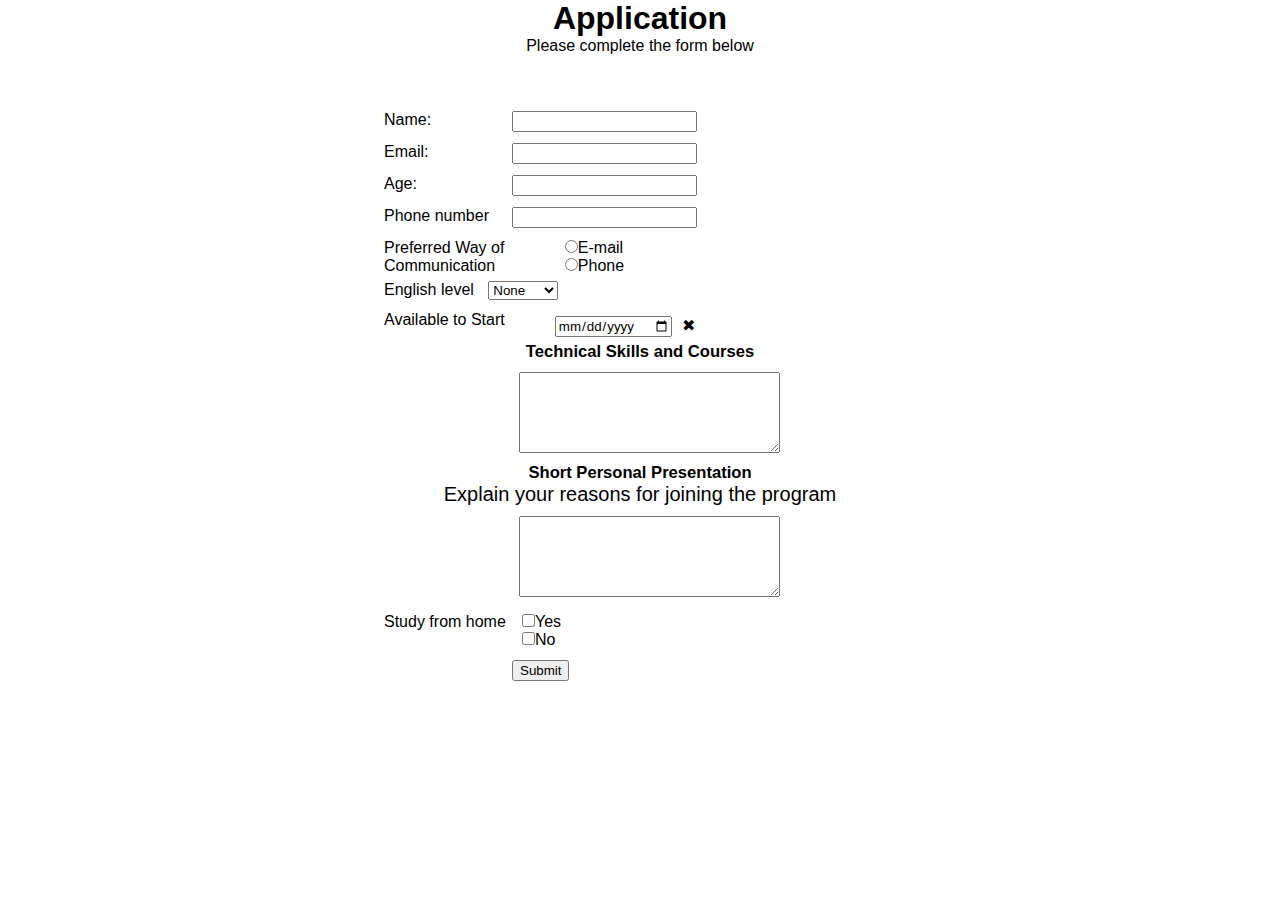
<file: index.html>
<html lang="en">
<head>
    <meta charset="UTF-8">
    <meta name="viewport" content="width=device-width, initial-scale=1.0">
    <link rel="stylesheet" href="css/style.css">
    <title>Document</title>
</head>
<body>
    <h1>Application</h1>
        <p id="confirm">Please complete the form below</p>
        <div class= "container">
            <form action="index.html" method="POST" name ="form" class="form" onsubmit="return myFunction()">
                <div class="row">
                    <div class="col-3">
                        <label for="">Name:</label>
                    </div>
                    <div class="col-9">
                        <input type="text" name="name" value="" required id="name">
                    </div>
                </div>
                <div class="row">
                        <div class="col-3">
                            <label for="">Email:</label>
                        </div>
                            <div class="col-9">
                                <input type="email" name="email" value=""required>
                            </div>
                </div>
                <div class="row">
                    <div class="col-3">
                        <label for=""> Age:</label>
                    </div>
                    <div class="col-9">
                        <input type="number" name="age" value="">
                    </div>
                </div>
                <div class="row">
                    <div class="col-3">
                        <label for="">Phone number</label>
                    </div>
                    <div class="col-9">
                        <input type="text" name="phoneNumber" value="" class="numberValidate">
                    </div>
                </div>
                <div class="row">
                    <div class="col-4">
                        <label for="">Preferred Way of Communication</label>
                    </div>
                    <div class="col-8" id="radio">
                        <input type="radio" name="communicationWay" id="check">E-mail<br>
                        <input type="radio" name="communicationWay" id="check">Phone
                    </div>
                </div>
                <div class="row">
                    <div class="col-9">
                    <label for="">English level</label>
                    <select name="english" id="" required>
                        <option value="">None</option>
                        <option value="low">Low</option>
                        <option value="medium">Medium</option>
                        <option value="high">High</option>
                    </select>
                </div>
                <div class="row">
                    <div class="col-4">
                      <label for="">Available to Start </label>
                    </div>
                    <div class="col-8">
                        <input type="date" name="" id="" required>
                        <span class="validity"></span>
                    </div>
                </div>
                <div class="row">
                    <div class="col-12">
                        <h5>Technical Skills and Courses</h5>
                    </div>
                </div>
                <div class="row">
                    <div class="col-12">
                        <textarea name="" id="" cols="30" rows="5"></textarea>
                    </div>
                </div>
                <div class="row">
                    <div class="col-12">
                        <h5>Short Personal Presentation</h5>
                        <p style="text-align: center;">Explain  your reasons for joining the program</p>
                    </div>
                </div>
                <div class="row">
                        <div class="col-12">
                            <textarea name="" id="" cols="30" rows="5"></textarea>
                        </div>
                </div>
                <div class="row">
                    <div class="col-3">Study from home</div>
                    <div class="col-9">
                        <input type="checkbox" name="study" id="">Yes <br>
                        <input type="checkbox" name="study" id="">No
                    </div>
                </div>
                <div>
                    <div class="row">
                        <div class="col-3"></div>
                        <div class="col-9">
                            <input type="submit" value="Submit">
                        </div>
                    </div>
                </div>
            </form>
        </div>
        <p id="result"></p>
<script>
 

function myFunction() {
  var x = document.forms["form"]["phoneNumber"].value;
  if (x == "" || isNaN(x)) 
    {
        alert("Phone number must be filled out like a number");
        return false;
    }
    var y=document.getElementById("check").checked;
  if(y!=true)
    {
        alert("You must checked prefered way of comunication!")
    }
}




</script>
</body>
</html>
</file>
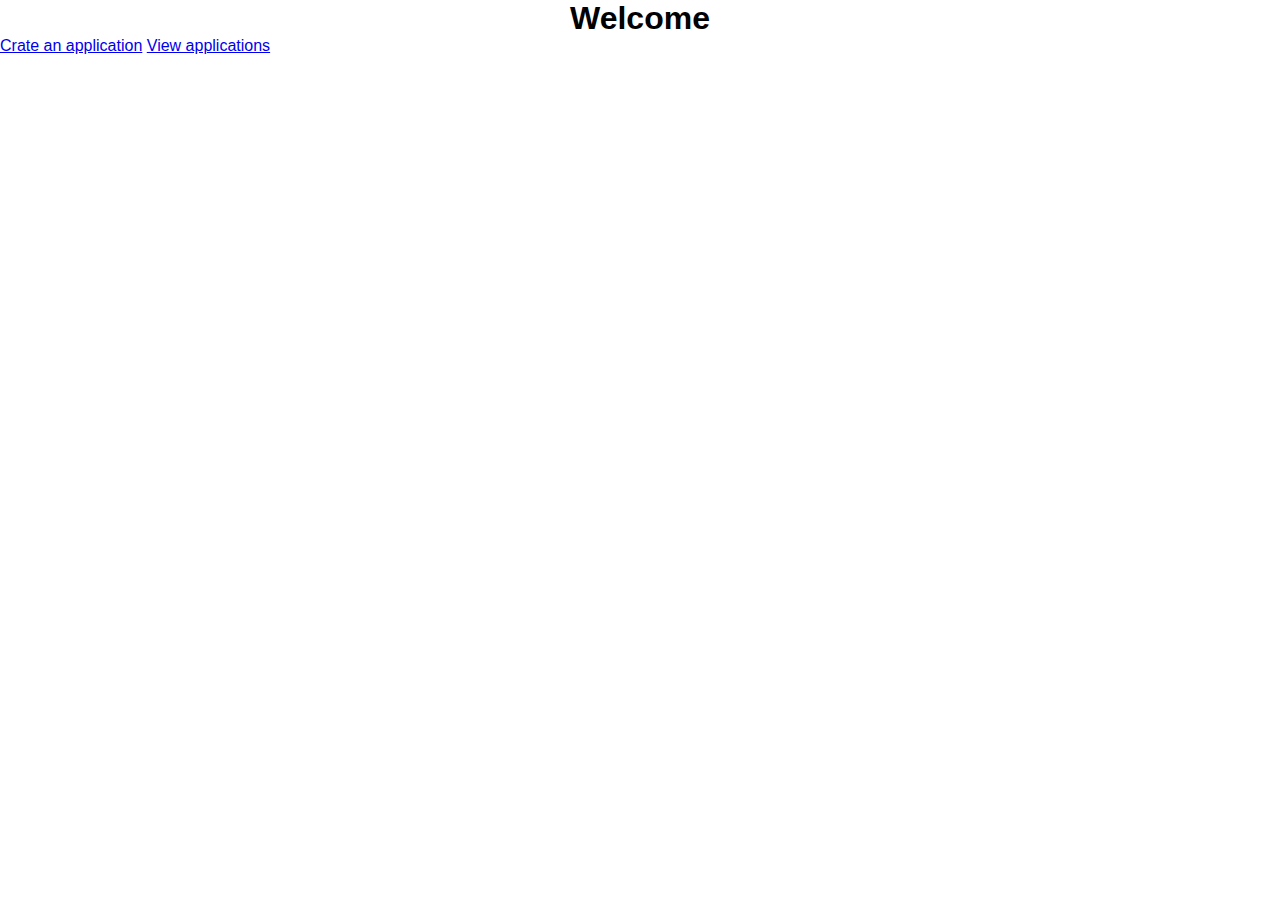
<file: home.html>
<html lang="en">
<head>
    <meta charset="UTF-8">
    <meta name="viewport" content="width=device-width, initial-scale=1.0">
    <link rel="stylesheet" href="css/style.css">
    <title>Document</title>
</head>
<body>
    <h1>Welcome</h1>
    <a href="index.html">Crate an application</a>
    <a href="allapplication.html">View applications</a>
</body>
</html>
</file>
<file: css/style.css>
*{
    box-sizing: border-box;
    margin:0;
    font-family: Arial, Helvetica, sans-serif;
    
}
h1,h5{
    text-align: center;
}
#confirm
{
    text-align: center;
}
.form
{
    width:40%;
    margin-left:auto;
    margin-right:auto;
    margin-top: 50px;
}
.col-1
{
  width:8.33%;
}
.col-2 
{
  width:16.66%;
  float: left;
}
.col-3 
{
  float: left;
  width: 25%;
  margin-top: 6px;

}
.col-4 
{
  width:33.32%;
  float: left;
  margin-top: 6px;
}
.col-5
{
  width:41.65%;
}
.col-6 
{
  width:50%;
  float: left;
}
.col-7 
{
  width:58.31%;
}
.col-8 
{
  width:66.64%;
  float: right;
  margin-top: 6px;
}
.col-9 
{
  float: left;
  width: 75%;
  margin-top: 6px;
  padding-bottom:5px;
}
.col-10 
{
  width:83.33%;
}
.col-11 
{
  width:91.63%;
}
.col-12 
{
  width:100%;
  float: left;
  font-size: 20px;
  
}
.row:after {
  content: "";
  display: table;
  clear: both;
}
.form input[type=radio], input[type=checkbox]
{
    margin-left: 10px;
}
textarea
{
    margin-bottom: 10px;
    margin-top: 10px;
    margin-left:135px;
}
.form input[type=date]
{
    margin-bottom: 5px;
    margin-top: 5px;
}
select
{
    margin-left: 10px;
}
span::after {
    padding-left: 5px;
  }
  
  input:invalid + span::after {
    content: '✖';
  }
  
  input:valid+span::after {
    content: '✓';
  }
</file>
